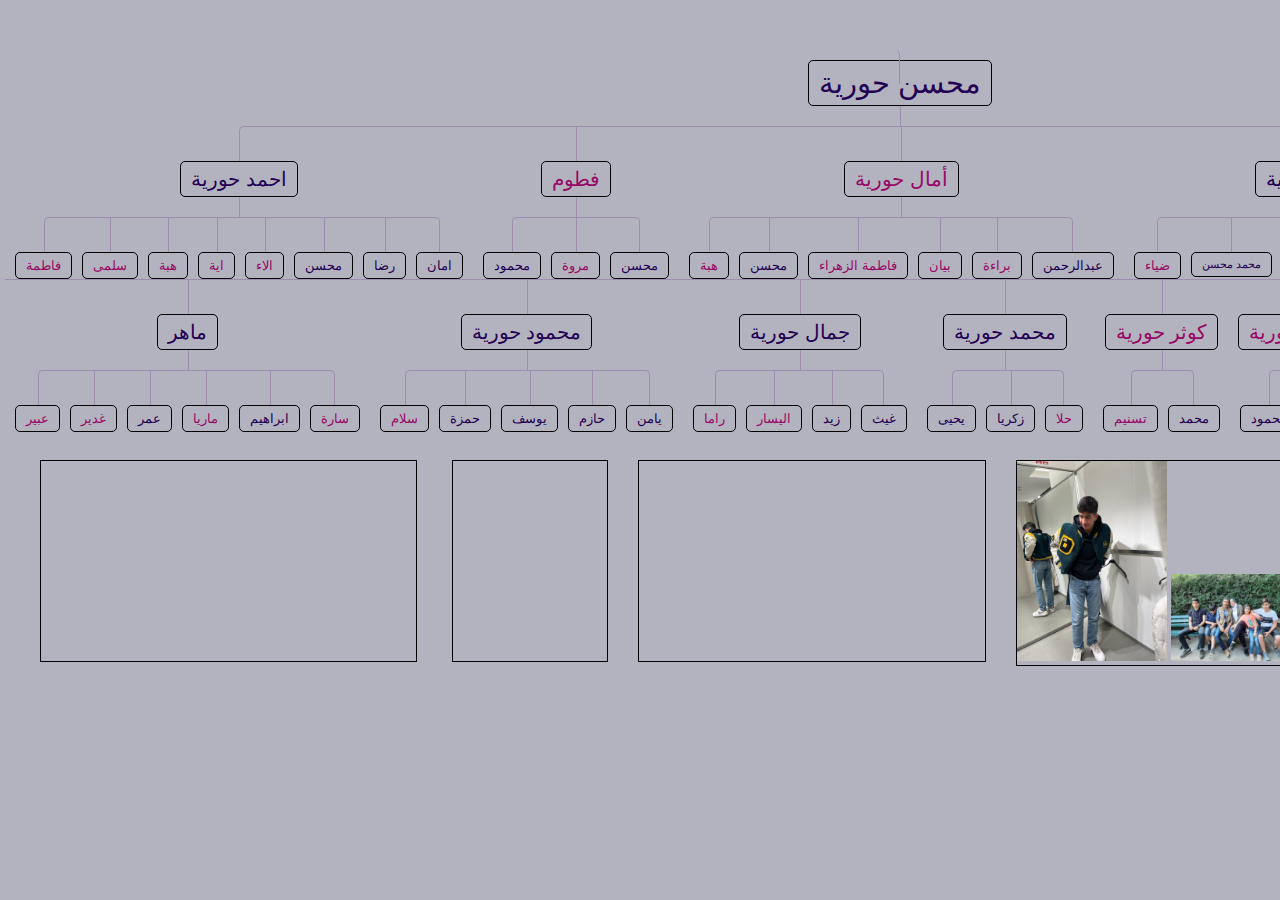
<file: family.tree/index.html>
<!DOCTYPE html>
<html lang="en">
<head>
    <meta charset="UTF-8">
    <meta http-equiv="X-UA-Compatible" content="IE=edge">
    <meta name="viewport" content="width=device-width, initial-scale=1.0">
    <title>Houria family</title>
    <link rel="stylesheet" href="tree.css">

</head>
<body>
    <div class="tree">
        <ul>
            <li>
                <a href="emad/emad.html" class="opa">محسن حورية</a>
                <ul>
                    <li>
                        <a href="#" class="kinder ">احمد حورية</a>  
                        <ul class="hh">
                            <li>
                                <a href="#" class="sohn women">فاطمة</a>
                            </li>
                            <li>
                                <a href="#" class="sohn women">سلمى</a>
                            </li>
                            <li>
                                <a href="#" class="sohn women">هبة</a>
                            </li>
                            <li>
                                <a href="#" class="sohn women">اية</a>
                            </li>
                            <li>
                                <a href="#" class="sohn women">الاء</a>
                            </li>
                            <li>
                                <a href="#" class="sohn">محسن</a>
                            </li>
                            <li>
                                <a href="#" class="sohn">رضا</a>
                            </li>
                            <li>
                                <a href="#" class="sohn">امان</a>
                            </li>
                        </ul>
                    </li>
                    <li>
                        <a href="#" class="women kinder">فطوم</a>
                        <ul>
                            <li>
                                <a href="#" class="sohn">محمود</a>
                            </li>
                            <li>
                                <a href="#" class="sohn women">مروة</a>
                            </li>
                            <li>
                                <a href="#" class="sohn">محسن</a>
                            </li>
                        </ul>
                    </li>
                    <li>
                        <a href="#" class="women kinder" >أمال حورية</a>
                        <ul> 
                            <li>
                                <a href="#" class="sohn women">هبة</a>
                            </li>
                            <li>
                                <a href="#" class="sohn">محسن </a>
                            </li>
                            <li>
                                <a href="#" class="sohn women">فاطمة الزهراء </a>
                            </li>                            
                            <li>
                                <a href="#" class="sohn women">بيان</a>
                            </li>
                            <li>
                                <a href="#" class="sohn women">براءة</a>
                            </li>
                            <li>
                                <a href="#" class="sohn">عبدالرحمن</a>
                            </li>
                        </ul>
                    </li>
                    <li>
                        <a href="#" class="kinder">جهاد حورية</a>
                        <ul>
                            <li>
                                <a href="emad/diaa.html" class="women sohn">ضياء</a>
                            </li>
                            <li>
                                <a href="#" class="sohan">محمد محسن</a>
                            </li>
                            <li>
                                <a href="#" class="sohn">عماد الدين</a>
                            </li>                            
                            <li>
                                <a href="#" class="sohn">عبدالله</a>
                            </li>
                            <li>
                                <a href="#" class="sohn women">دعاء</a>
                            </li>
                        </ul>
                    </li>
                    <li>
                        <a href="#" class="kinder">ماهر</a>
                        <ul>
                            <li>
                                <a href="#" class="sohn women">عبير</a>
                            </li>
                            <li>
                                <a href="#" class="sohn women">غدير</a>
                            </li>
                            <li>
                                <a href="#" class="sohn">عمر </a>
                            </li>                            
                            <li>
                                <a href="#" class="sohn women">ماريا</a>
                            </li>
                            <li>
                                <a href="#" class="sohn">ابراهيم</a>
                            </li>
                            <li>
                                <a href="#" class="sohn women">سارة</a>
                            </li>
                        </ul>
                    </li>
                    <li>
                        <a href="#" class="kinder">محمود حورية</a>
                        <ul>
                            <li>
                                <a href="#" class="sohn women">سلام</a>
                            </li>
                            <li>
                                <a href="#" class="sohn">حمزة</a>
                            </li>
                            <li>
                                <a href="#" class="sohn">يوسف</a>
                            </li>                            
                            <li>
                                <a href="#" class="sohn">حازم</a>
                            </li>
                            <li>
                                <a href="#" class="sohn">يامن</a>
                            </li>
                        </ul>
                    </li>
                    <li>
                        <a href="#" class="kinder">جمال حورية</a>
                        <ul>
                            <li>
                                <a href="#" class="sohn women">راما</a>
                            </li>
                            <li>
                                <a href="#" class="sohn women">اليسار</a>
                            </li>
                            <li>
                                <a href="#" class="sohn">زيد</a>
                            </li>                            
                            <li>
                                <a href="#" class="sohn">غيث</a>
                            </li>
                        </ul>
                    </li>
                    <li>
                        <a href="#" class="kinder">محمد حورية</a>
                        <ul>
                            <li>
                                <a href="#" class="sohn">يحيى</a>
                            </li>
                            <li>
                                <a href="#" class="sohn">زكريا</a>
                            </li>
                            <li>
                                <a href="#" class="sohn women">حلا</a>
                            </li>
                        </ul>
                    </li>
                    <li>
                        <a href="#" class="women kinder">كوثر حورية</a>
                        <ul>
                            <li>
                                <a href="#" class="sohn women">تسنيم</a>
                            </li>
                            <li>
                                <a href="#" class="sohn">محمد</a>
                            </li>
                        </ul>
                    </li>
                    <li>
                        <a href="#" class="women kinder">مريم حورية</a>
                        <ul>
                            <li>
                                <a href="#" class="sohn">محمود</a>
                            </li>
                            <li>
                                <a href="#" class="sohn women">كوثر</a>
                            </li>
                        </ul>
                    </li>
                </ul>
            </li>
        </ul>
    </div>
    <br>
    <div class="box"></div>
        <div class="text">
            <div class="chiled-1">

            </div>
            <div class="chiled-2">
                
            </div>
            <div class="chiled-3">

            </div>
            <div class="chiled-4">
                <img src="imgs/emad.jpg" alt="">
                <img class="family" src="imgs/family.jpg" alt="">
            </div>
            <div class="chiled-5">
            </div>
            <div class="chiled-6">
                
            </div>
            <div class="chiled-7">

            </div>
            <div class="chiled-8">
                
            </div>
            <div class="chiled-9">

            </div>
            <div class="chiled-10">
                
            </div>
        </div>
    </div>


</body>

</html>
</file>
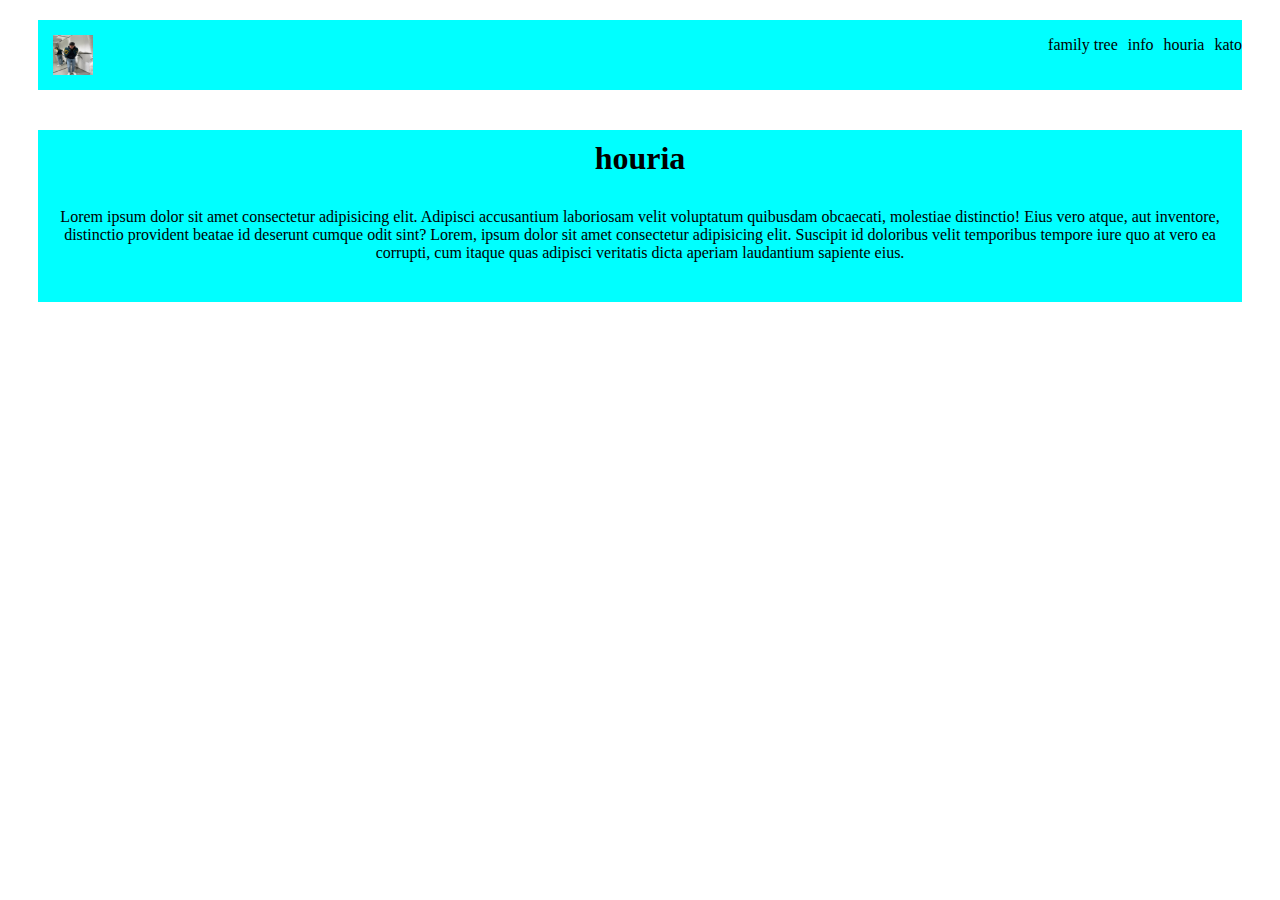
<file: Home/home.html>
<!DOCTYPE html>
<html lang="en">
<head>
    <meta charset="UTF-8">
    <meta http-equiv="X-UA-Compatible" content="IE=edge">
    <meta name="viewport" content="width=device-width, initial-scale=1.0">
    <title>Document</title>
    <link rel="stylesheet" href="home.css">
</head>
<body>
    <header>
            <img src="emad.jpg" alt="">
        <div class="head-par">
            <ul>
                <li>family tree</li>
                <li>info</li>
                <li>houria</li>
                <li>kato</li>
            </ul>
        </div>
    </header>
    <div class="contena">
        <h1>houria</h1>
        <p>Lorem ipsum dolor sit amet consectetur adipisicing elit. Adipisci accusantium laboriosam velit voluptatum quibusdam obcaecati, molestiae distinctio! Eius vero atque, aut inventore, distinctio provident beatae id deserunt cumque odit sint?
            Lorem, ipsum dolor sit amet consectetur adipisicing elit. Suscipit id doloribus velit temporibus tempore iure quo at vero ea corrupti, cum itaque quas adipisci veritatis dicta aperiam laudantium sapiente eius.

        </p>

    </div>
    <footer>

    </footer>
</body>
</html>
</file>
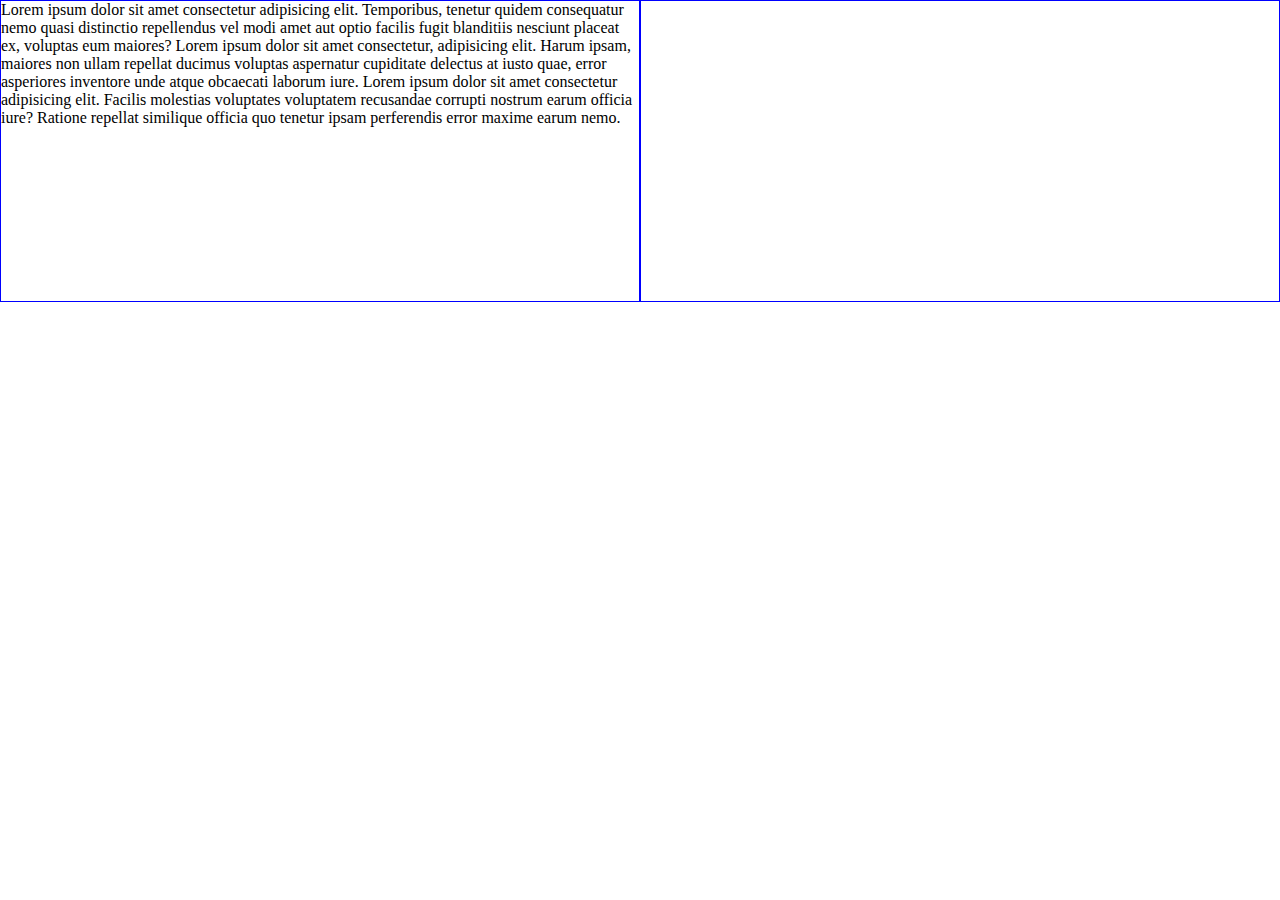
<file: family.tree/imgs/emad/emad.html>
<!DOCTYPE html>
<html lang="en">
<head>
    <meta charset="UTF-8">
    <meta http-equiv="X-UA-Compatible" content="IE=edge">
    <meta name="viewport" content="width=device-width, initial-scale=1.0">
    <title>Document</title>
    <link rel="stylesheet" href="emad.css">

</head>
<body>
<div class="contener">
    <div class="a">
        <p>Lorem ipsum dolor sit amet consectetur adipisicing elit. Temporibus, tenetur quidem consequatur nemo quasi distinctio repellendus vel modi amet aut optio facilis fugit blanditiis nesciunt placeat ex, voluptas eum maiores?
            Lorem ipsum dolor sit amet consectetur, adipisicing elit. Harum ipsam, maiores non ullam repellat ducimus voluptas aspernatur cupiditate delectus at iusto quae, error asperiores inventore unde atque obcaecati laborum iure.
            Lorem ipsum dolor sit amet consectetur adipisicing elit. Facilis molestias voluptates voluptatem recusandae corrupti nostrum earum officia iure? Ratione repellat similique officia quo tenetur ipsam perferendis error maxime earum nemo.
        </p>
    </div>
    <div class="a"></div>


</div>

</body>
</html>
</file>
<file: family.tree/tree.css>
* {margin: 0; padding: 0; 
    background-color: #b3b3bf
    
        
}

    
    .tree{
        width: 1800px;
        margin-left: 0;
        display: flex;
        padding: 30px 0 0 0px;

    }
    .tree ul {
        padding-top: 20px; position: relative;
        text-align: center;
    
        transition: all 0.5s;
        -webkit-transition: all 0.5s;
        -moz-transition: all 0.5s;
    }
    
    .tree li {
        float: left; text-align: center;
        list-style-type: none;
        position: relative;
        padding: 35px 5px 0px 5px;
        
        transition: all 0.5s;
        -webkit-transition: all 0.5s;
        -moz-transition: all 0.5s;
    }
    
    
    .tree li::before, .tree li::after{
        content: '';
        position: absolute; top: 0; right: 50%;
        border-top: 1px solid #9d8eb1;
        width: 50%; height: 34px;
    }
    .tree li::after{
        right: auto; left: 50%;
        border-left: 1px solid #9d8eb1;
    }
    
    any siblings*/
    .tree li:only-child::after, .tree li:only-child::before {
        display: none;
    }
    
    .tree li:only-child{ padding-top: 10px;}
    
    .tree li:first-child::before, .tree li:last-child::after{
        border: 0 none;
    }
    .tree li:last-child::before{
        border-right: 1px solid #9d8eb1;
        border-radius: 0 5px 0 0;
        -webkit-border-radius: 0 5px 0 0;
        -moz-border-radius: 0 5px 0 0;
    }
    .tree li:first-child::after{
        border-radius: 5px 0 0 0;
        -webkit-border-radius: 5px 0 0 0;
        -moz-border-radius: 5px 0 0 0;
    }
    
    .tree ul ul::before{
        content: '';
        position: absolute; top: 0; left: 50%;
        border-left: 1px solid #9d8eb1;
        width: 0px; height: 20px;
    }
    
    .tree li a{
        border: 1px solid #000000;
        padding: 5px 10px;
        text-decoration: none;
        color: #230153;
        font-family: arial, verdana, tahoma;
        font-size: 11px;
        display: inline-block;
        
        border-radius: 5px;
        -webkit-border-radius: 5px;
        -moz-border-radius: 5px;
        
        transition: all 0.5s;
        -webkit-transition: all 0.5s;
        -moz-transition: all 0.5s;
    }
    .tree li .women {
        color: #990866;
    }
    
    .tree li a:hover, .tree li a:hover+ul li a {
        background: #c8e4f8; color: #000; border: 1px solid #94a0b4;
    }
    .tree li a:hover+ul li::after, 
    .tree li a:hover+ul li::before, 
    .tree li a:hover+ul::before, 
    .tree li a:hover+ul ul::before{
        border-color:  #576c8e;
    }
    
    .tree ul .opa{
        font-size: 29px;
    }
    .tree .kinder   {
        font-size: 20px;
    }
    .tree .sohn {
        font-size: 13px;
    }

    .text{
        display: inline-flex;

    }

    .chiled-1  {
        width: 375px;
        height: 200px;
        border: solid black 1px;
        margin: 10px 0 0 40px;
    }
    .chiled-2{
        width: 154px;
        height: 200px;
        border: solid black 1px;
        margin: 10px 0 0 35px;


    }
    .chiled-3{
        width: 346px;
        height: 200px;
        border: solid black 1px;
        margin: 10px 0 0 30px;


    }
    .chiled-4{
        display: block;
        width: 290px;
        height: auto;
        border: solid black 1px;
        margin: 10px 0 0 30px;

    }
    .chiled-5{
        width: 300px;
        height: 200px;
        border: solid black 1px;
        margin: 10px 0 0 29px;


    }
    .chiled-6{
        width: 247px;
        height: 200px;
        border: solid black 1px;
        margin: 10px 0 0 29px;

    }
    .chiled-7{
        width: 185px;
        height: 200px;
        border: solid black 1px;
        margin: 10px 0 0 25px;
    }
    .chiled-8{
        width: 140px;
        height: 200px;
        border: solid black 1px;
        margin: 10px 0 0 25px;

    }
    .chiled-9{
        width: 100px;
        height: 200px;
        border: solid black 1px;
        margin: 10px 0 0 20px;

    }
    .chiled-10{
        width: 100px;
        height: 200px;
        border: solid black 1px;
        margin: 10px 0 0 15px;

    }

    img{
        width: 150px;
    }
    .family{
        width: 40%;
    }
</file>
<file: Home/home.css>
header{
    display: flex;
    height: 70px;
    background-color: aqua;
    margin: 20px 30px 0 30px;
}
.head-par {
    width: 100%;
    text-align: right;
}
img{
    height: 40px;
    width: 40px;
    margin: 15px;
    position: absolute;
}
ul{
    display: inline-flex;
    list-style-type: none;
    text-align: center;
    
}
ul li{
    padding: 0 0 0 10px;
}



.contena{
    margin: 40px 30px 0 30px;
    width: auto;
    background-color: aqua;
    height: auto;
    text-align: center ;
}
.contena h1{
    padding-top: 10px;
}
.contena p{
    padding: 10px 20px 40px 20px;
}
</file>
<file: family.tree/imgs/emad/emad.css>
*{
    margin: 0; padding: 0;
}

.a{
    height: 300px;
    width: 50%;
    border: solid 1px blue;

}
.contener{
    display: flex;
    width: 100%;
}
</file>
